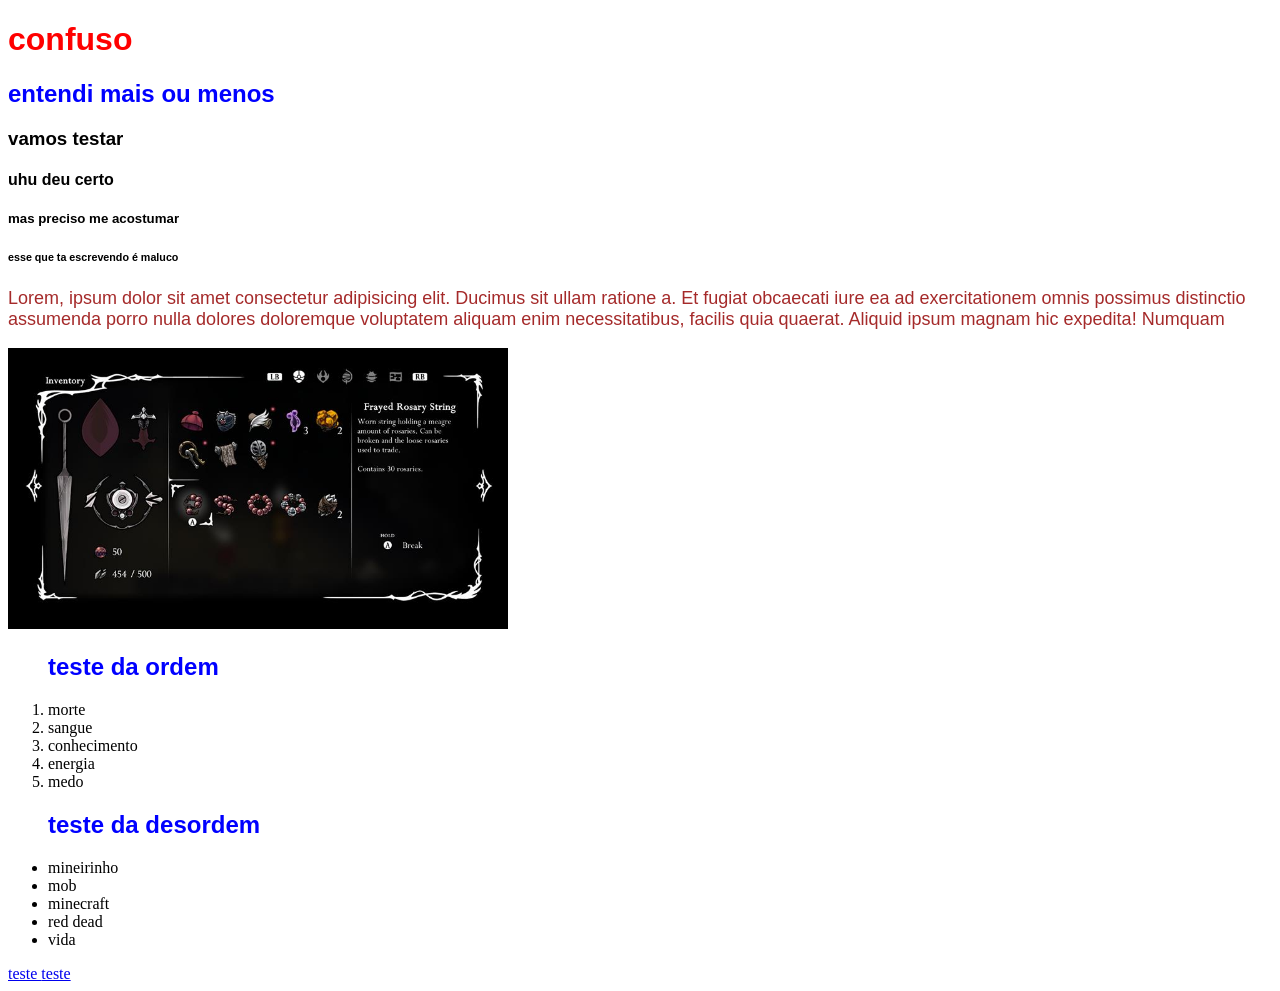
<file: aula1/index.html>
<!DOCTYPE html>
<html lang="pt-br">
<!--comentario-->
<!--shift + alt + f resolfe organização?-->

<head>
    <meta charset="UTF-8">
    <meta name="viewport" content="width=device-width, initial-scale=1.0">
    <title>Aula 01</title>
    <link rel="stylesheet" href="/aula1/css/style.css">
    <!--conjuto de caaracteres da ligua portuguêsa-->
</head>

<body>
    <h1>confuso </h1> <!--1 por pagina/titulo-->
    <h2> entendi mais ou menos </h2>
    <h3> vamos testar </h3>
    <h4> uhu deu certo </h4>
    <h5> mas preciso me acostumar </h5>
    <h6> esse que ta escrevendo é maluco </h6>
    <p> Lorem, ipsum dolor sit amet consectetur adipisicing elit. Ducimus sit ullam ratione a. Et fugiat obcaecati iure
        ea ad exercitationem omnis possimus distinctio assumenda porro nulla dolores doloremque voluptatem aliquam enim
        necessitatibus, facilis quia quaerat. Aliquid ipsum magnam hic expedita! Numquam </p> <!--paragrafo-->
    <!--lorem = escreve coisa aleatoria em latim-->

    <img src="/aula1/img/bedc728e-b060-44e7-827a-1fbe8d49ab68.jpg" alt="inventario hollow knigh"
        title="inventario hollow knight"> <!--imagem-->

    <ol>
        <h2>teste da ordem</h2>
        <li>morte</li>
        <li>sangue</li>
        <li>conhecimento</li>
        <li>energia</li>
        <li>medo</li>
    </ol>
    <!--lista ordenada-->
    <ul>
        <h2> teste da desordem</h2>
        <!--li*x = x listas-->
        <li>mineirinho</li>
        <li>mob</li>
        <li>minecraft</li>
        <li>red dead</li>
        <li>vida</li>


    </ul> <!--lista desordenada-->

    <a href="https://creatures-of-sonaria-official.fandom.com/wiki/Category:Artifact_Shop" target="_blank"> teste </a>


    <a href="/aula1/img/bedc728e-b060-44e7-827a-1fbe8d49ab68.jpg" download> teste </a>
    <!-- <a href=link para abrir" adicionaum link na pagina-->
    <!-- _target="blank" adiciona a aba do link-->
    <!--"/img/inventory.jpg" dowload faz dowload da imagem-->
    <a href=link para abrir" adicionaum link na pagina-->
        <a href="tell 111111111" numero de ligação --></a>



        <div>

        </div>
</body>

</html>
</file>
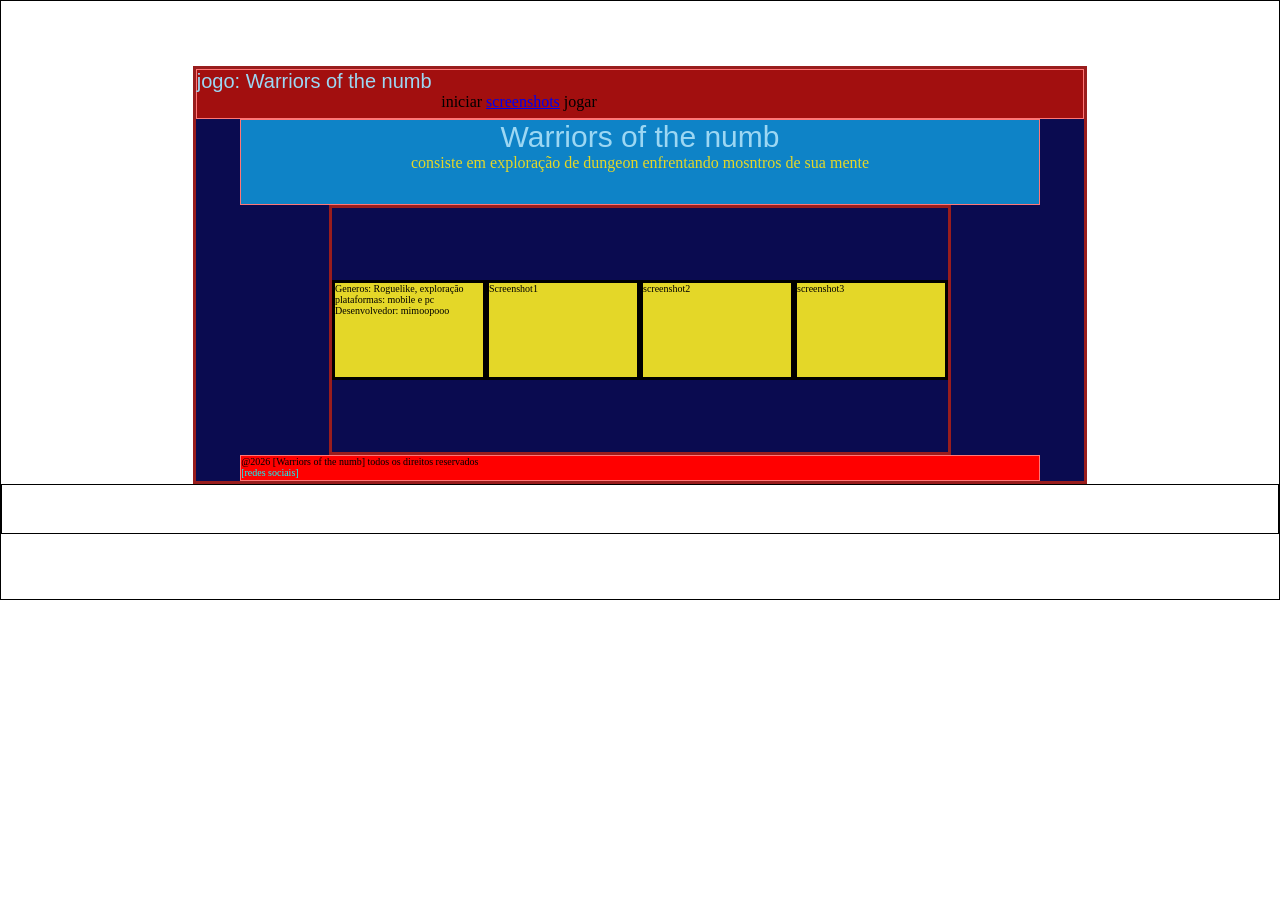
<file: flex.rm569435,Miguel,Benito/index.html>
<!DOCTYPE html>
<html lang="pt-br">

<head>
    <meta charset="UTF-8">
    <meta name="viewport" content="width=device-width, initial-scale=1.0">
    <title>Display Flex</title>
    <link rel="stylesheet" href="css/style.css">
</head>

<body>
    <div class="container">
         <div class="principal">
         <div class="item2"> <div class="chato2">@2026 [Warriors of the numb] todos os direitos reservados</div> <div class=" chato">[redes sociais]</div></div>
         
         <div class="container2">
                <div class="dentro">screenshot3</div>
                <div class="dentro">screenshot2</div>
                <div class="dentro">Screenshot1</div>
                <div class="dentro">Generos: Roguelike, exploração    <div>  plataformas: mobile e pc</div>
                <div>Desenvolvedor: mimoopooo</div>  
            </div>
         </div>
         <div class="item specialv2">
            <div class="titulo">Warriors of the numb</div>
            <div class="cabeçalho">consiste em exploração de dungeon enfrentando mosntros de sua mente</div>
         </div>
         <div class="item special">
          <div class="jogo">  jogo: Warriors of the numb
           
          </div>
          <div class="screen">iniciar <a href="https://www.youtube.com/watch?v=dQw4w9WgXcQ" target="_blank">screenshots</a> jogar </div>
        </div>
</div>
        <footer>
          
        </footer>
    </div>
</body>

</html>
</file>
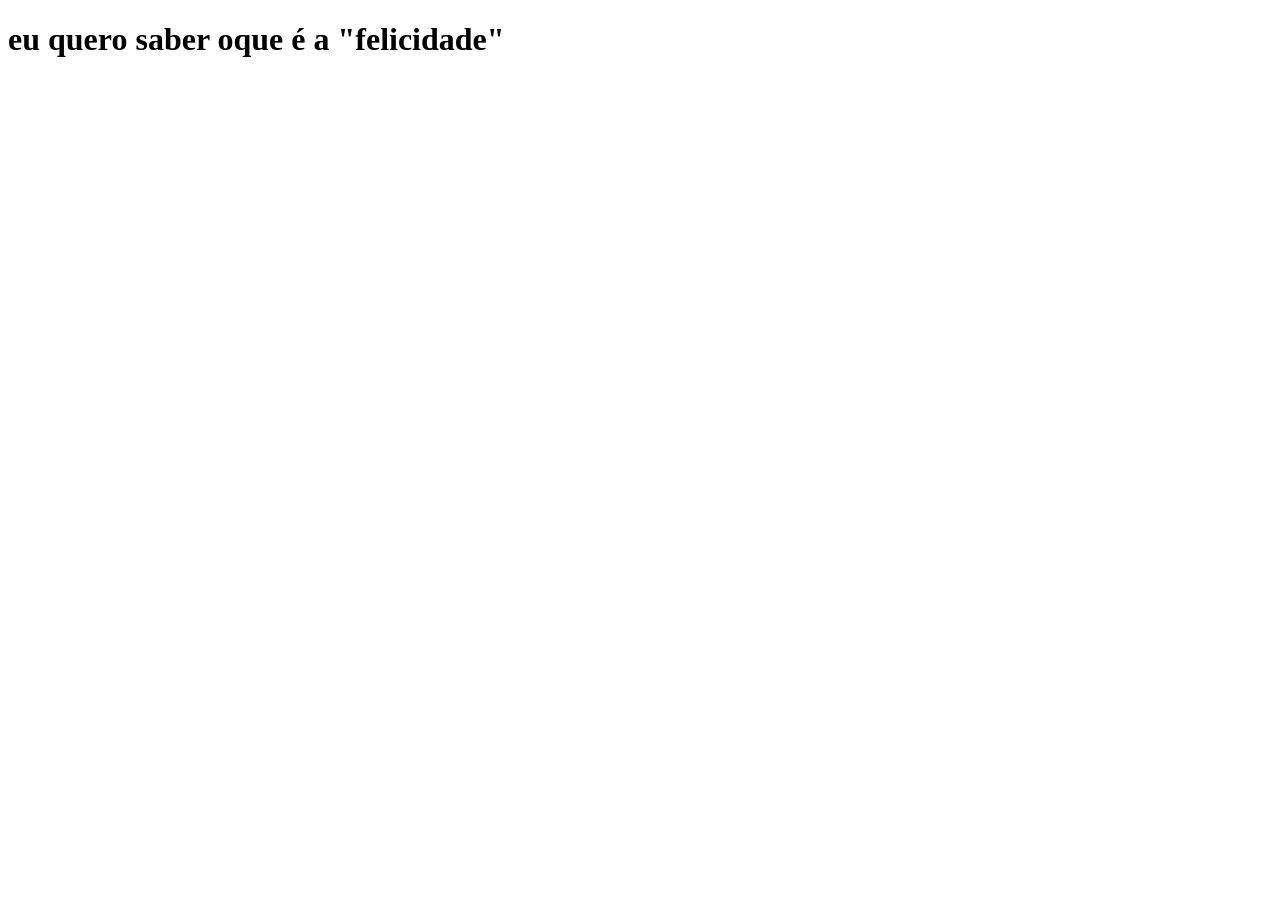
<file: aula 3/paginas/pagina1.html>
<!DOCTYPE html>
<html lang="pt-br">
    <head>
<meta charset="UTF-8">
<meta name="viewport" content="width, initial-scale=1.0">
<title>provando</title>

    </head>
    <body>

<h1>
    eu quero saber oque é a "felicidade"

</h1>






    </body>
</file>
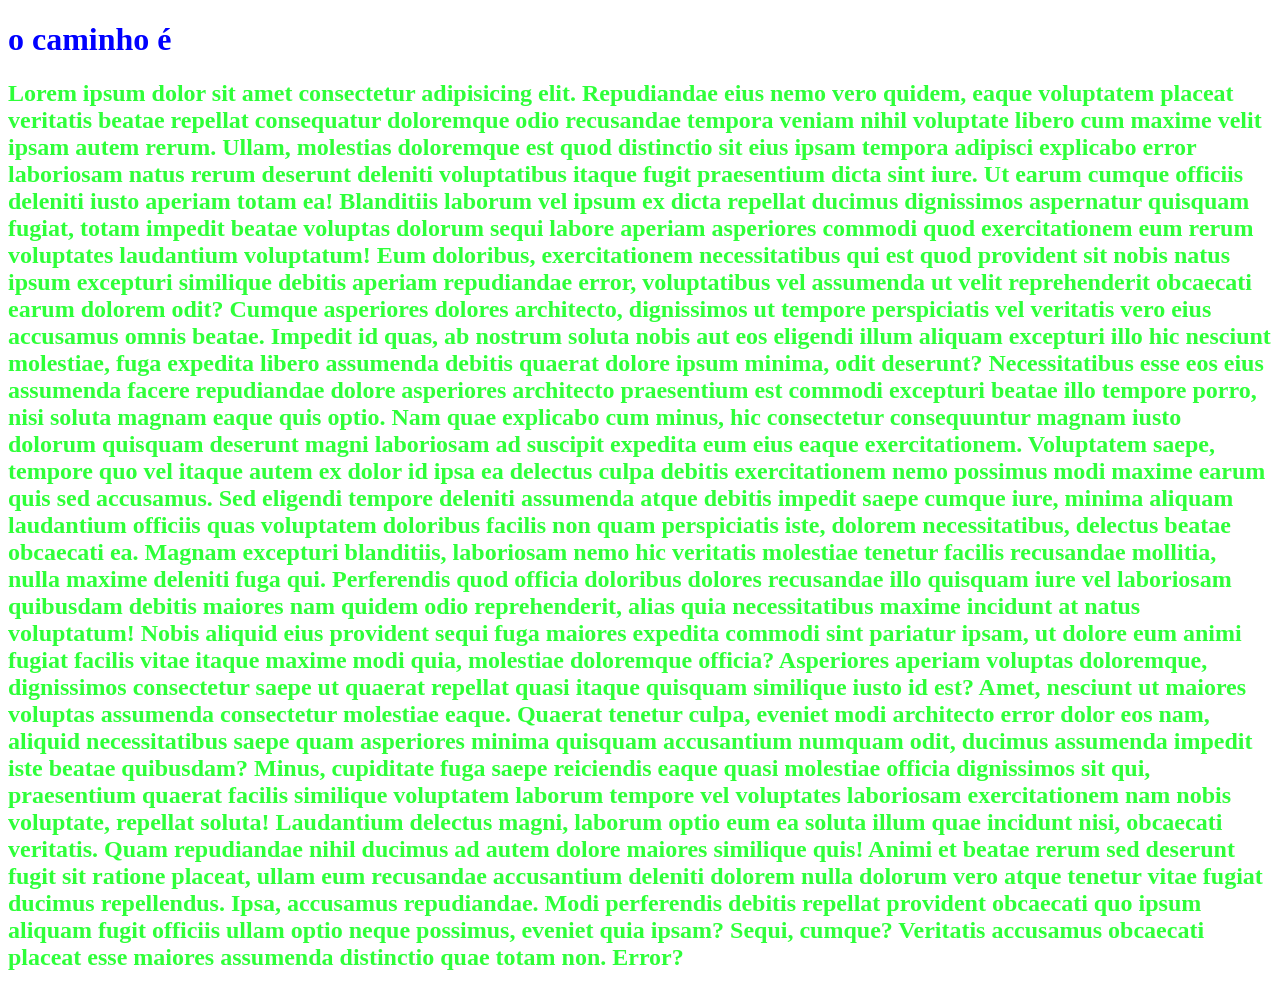
<file: aula 3/paginas/pagina2.html>
<!DOCTYPE html>
<html lang="pt-br">
    <head>
<meta charset="UTF-8">
<meta name="viewport" content="width, initial-scale=1.0">
<title>capaz</title>

<style type="text/css">

 h1{

 color: blue; }

 h2{

 color: rgb(46, 255, 57);}

 p{

 color:brown;

 font-size: 18px;}

 </style>



    </head>
    <body>

<h1>
    o caminho é

</h1>


<h2>
Lorem ipsum dolor sit amet consectetur adipisicing elit. Repudiandae eius nemo vero quidem, eaque voluptatem placeat veritatis beatae repellat consequatur doloremque odio recusandae tempora veniam nihil voluptate libero cum maxime velit ipsam autem rerum. Ullam, molestias doloremque est quod distinctio sit eius ipsam tempora adipisci explicabo error laboriosam natus rerum deserunt deleniti voluptatibus itaque fugit praesentium dicta sint iure. Ut earum cumque officiis deleniti iusto aperiam totam ea! Blanditiis laborum vel ipsum ex dicta repellat ducimus dignissimos aspernatur quisquam fugiat, totam impedit beatae voluptas dolorum sequi labore aperiam asperiores commodi quod exercitationem eum rerum voluptates laudantium voluptatum! Eum doloribus, exercitationem necessitatibus qui est quod provident sit nobis natus ipsum excepturi similique debitis aperiam repudiandae error, voluptatibus vel assumenda ut velit reprehenderit obcaecati earum dolorem odit? Cumque asperiores dolores architecto, dignissimos ut tempore perspiciatis vel veritatis vero eius accusamus omnis beatae. Impedit id quas, ab nostrum soluta nobis aut eos eligendi illum aliquam excepturi illo hic nesciunt molestiae, fuga expedita libero assumenda debitis quaerat dolore ipsum minima, odit deserunt? Necessitatibus esse eos eius assumenda facere repudiandae dolore asperiores architecto praesentium est commodi excepturi beatae illo tempore porro, nisi soluta magnam eaque quis optio. Nam quae explicabo cum minus, hic consectetur consequuntur magnam iusto dolorum quisquam deserunt magni laboriosam ad suscipit expedita eum eius eaque exercitationem. Voluptatem saepe, tempore quo vel itaque autem ex dolor id ipsa ea delectus culpa debitis exercitationem nemo possimus modi maxime earum quis sed accusamus. Sed eligendi tempore deleniti assumenda atque debitis impedit saepe cumque iure, minima aliquam laudantium officiis quas voluptatem doloribus facilis non quam perspiciatis iste, dolorem necessitatibus, delectus beatae obcaecati ea. Magnam excepturi blanditiis, laboriosam nemo hic veritatis molestiae tenetur facilis recusandae mollitia, nulla maxime deleniti fuga qui. Perferendis quod officia doloribus dolores recusandae illo quisquam iure vel laboriosam quibusdam debitis maiores nam quidem odio reprehenderit, alias quia necessitatibus maxime incidunt at natus voluptatum! Nobis aliquid eius provident sequi fuga maiores expedita commodi sint pariatur ipsam, ut dolore eum animi fugiat facilis vitae itaque maxime modi quia, molestiae doloremque officia? Asperiores aperiam voluptas doloremque, dignissimos consectetur saepe ut quaerat repellat quasi itaque quisquam similique iusto id est? Amet, nesciunt ut maiores voluptas assumenda consectetur molestiae eaque. Quaerat tenetur culpa, eveniet modi architecto error dolor eos nam, aliquid necessitatibus saepe quam asperiores minima quisquam accusantium numquam odit, ducimus assumenda impedit iste beatae quibusdam? Minus, cupiditate fuga saepe reiciendis eaque quasi molestiae officia dignissimos sit qui, praesentium quaerat facilis similique voluptatem laborum tempore vel voluptates laboriosam exercitationem nam nobis voluptate, repellat soluta! Laudantium delectus magni, laborum optio eum ea soluta illum quae incidunt nisi, obcaecati veritatis. Quam repudiandae nihil ducimus ad autem dolore maiores similique quis! Animi et beatae rerum sed deserunt fugit sit ratione placeat, ullam eum recusandae accusantium deleniti dolorem nulla dolorum vero atque tenetur vitae fugiat ducimus repellendus. Ipsa, accusamus repudiandae. Modi perferendis debitis repellat provident obcaecati quo ipsum aliquam fugit officiis ullam optio neque possimus, eveniet quia ipsam? Sequi, cumque? Veritatis accusamus obcaecati placeat esse maiores assumenda distinctio quae totam non. Error?



</h2>    



    </body>
</file>
<file: aula1/css/style.css>
h1,
h2,
h3,
h4,
h5,
h6 {
    font-family: calibri, tahoma, sans-serif;
}

p {
    font-family: Arial, Helvetica, sans-serif;
}



h1 {
    color: red;
}

h2 {
    color: blue;
}

p {
    color: brown;
    font-size: 18px
}

img {

    width: 500px;
}
</file>
<file: flex.rm569435,Miguel,Benito/css/style.css>
* {
    margin: 0;
    padding: 0;
    box-sizing: border-box;
}

.container {
    display: flex;
    flex-direction: column;
    border: 1px solid #000;
    height: 600px;
    justify-content: center;
    align-items: center;
}
.principal {
    display: flex;
    border: 3px solid #991d1d;
    background-color: #0a0b50;
    width: 70%;
    height: 70%;
    justify-content: space-around;
    align-items: center;
    flex-direction: column-reverse;
}
.item {
    background-color: red;
    border: 1px solid #ff7777;
    width: 90%;
    height: 100px;
    flex-direction: row;
    
}
.item2 {
    background-color: red;
    border: 1px solid #ff7777;
    width: 90%;
    height: 30px;

    flex-wrap: wrap;
    font-size: small;
    
}

.chato {
 
  justify-self: right;
    font-size: 10px;
    color: aqua;
}
.chato2 {
 
  justify-self: left;
    font-size: 10px;
}
.container2 {
    display: flex;
    border: 3px solid #991d1d;
    background-color: #0a0b50;
    width: 70%;
    height: 70%;
    justify-content: space-around;
    align-items: center;
    flex-direction: row-reverse;
}
.titulo {
    color: #9cd7f3;
    font-size: 30px;
    font-family: Arial, Helvetica, sans-serif;
    justify-content: center;
}
.cabeçalho
{

    color: #e4d728;
}
.dentro {
    background-color: #e4d728;
    border: #000 solid 3px;
    width: 250px;
    height: 100px;
    font-size: 10px;
}

.specialv2 {
    /* flex: 2; */
    background-color: #0e83c7;
    width: 90%;
    text-align: center;
    flex-direction: column;
}
.special {
    /* flex: 2; */
    background-color: #a20f0f;
    width: 100%;
    height: 50px;
    flex-direction: row;
}
.jogo {
    color: #9cd7f3;
    font-size: 20px;
    font-family: Arial, Helvetica, sans-serif;
    text-align:left;
}
.screen {

    width: 400px;
    height: 200px;
  justify-self: end;
    text-align: right;
}

footer {
    border: 1px solid #000;
    width: 100%;
    display: flex;
    flex-direction: column;
    justify-content: space-between;
    align-items: center;
    height: 50px;
}
</file>
